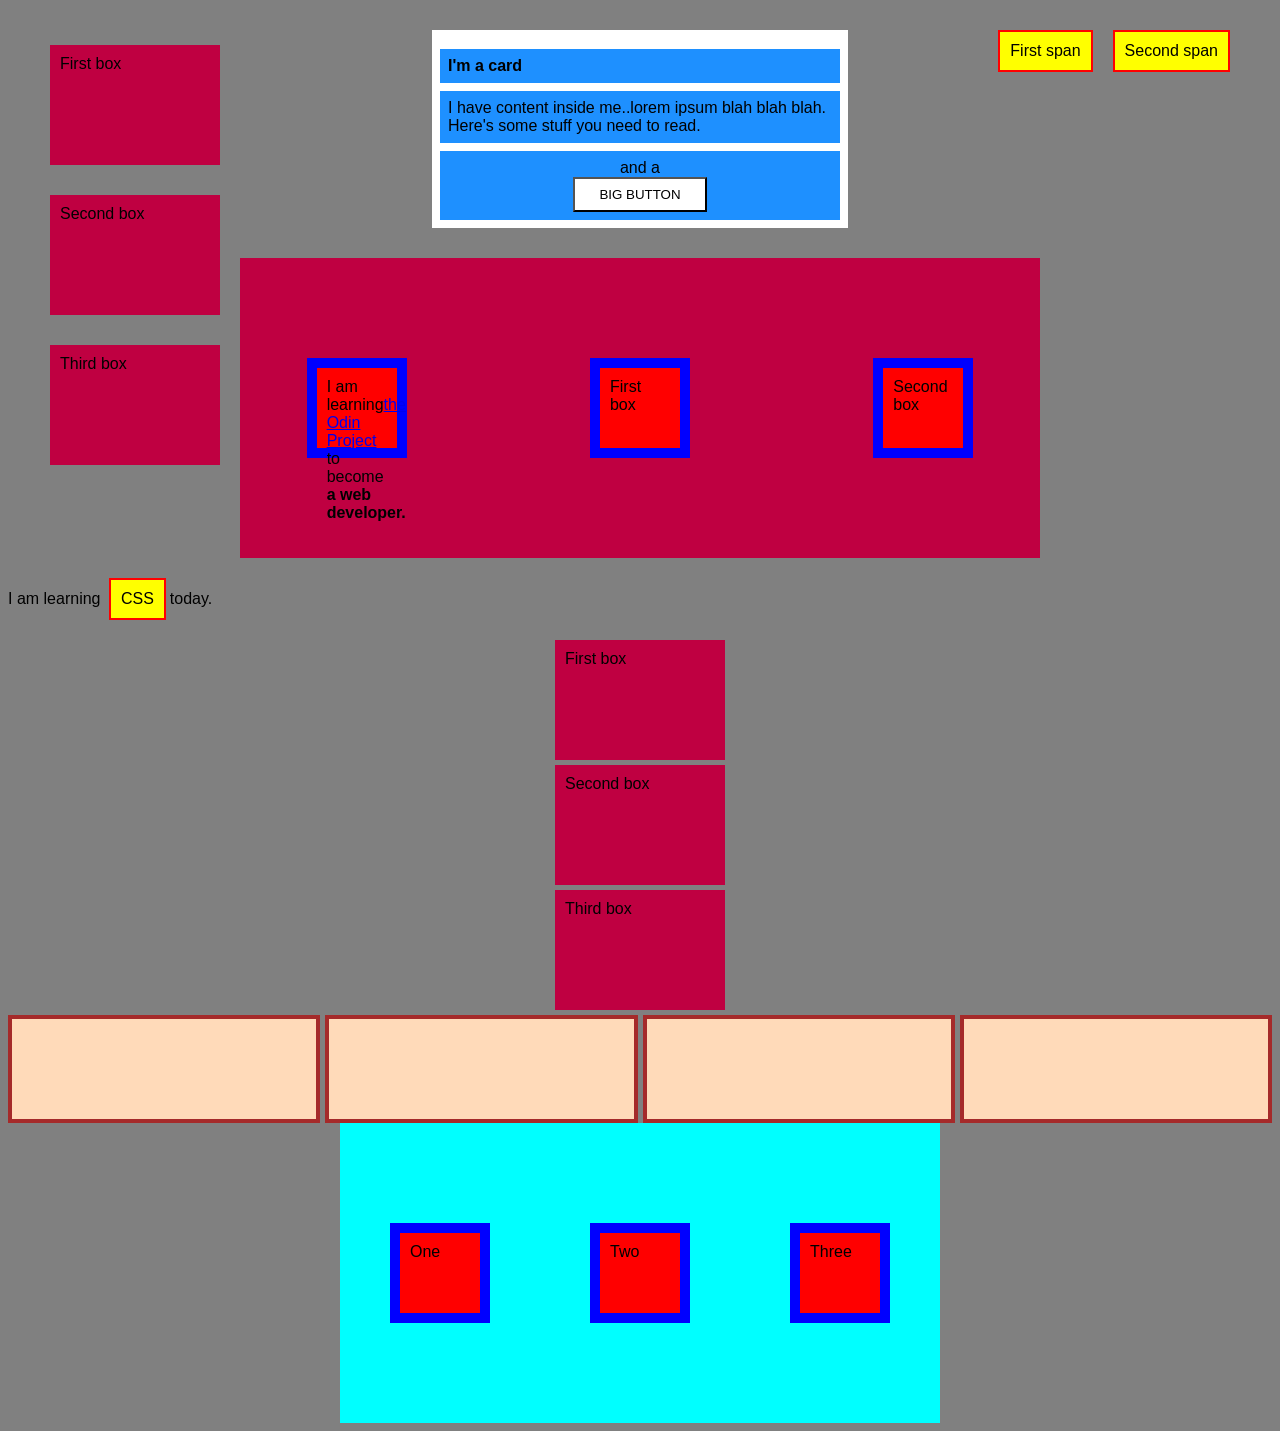
<file: foundations/block-and-inline/02-margin-and-padding-2/index.html>
<!DOCTYPE html>
<html lang="en">
  <head>
    <meta charset="UTF-8">
    <meta http-equiv="X-UA-Compatible" content="IE=edge">
    <meta name="viewport" content="width=device-width, initial-scale=1.0">
    <title>Margin and Padding exercise 2</title>
    <link rel="stylesheet" href="style.css">
  </head>
  <body>
       <div class="pos">
  <div class="box2">First box</div>
<div class="box2">Second box</div>
<div class="box2">Third box</div>
</div>
    <div class="card">
      <h1 class="title">I'm a card</h1>
      <div class="content">I have content inside me..lorem ipsum blah blah blah. Here's some stuff you need to read.</div>
      <div class="button-container">and a <button>BIG BUTTON</button></div>
    </div>
      <div class="fam1">
        <p class="box">I am learning<a href="https://www.theodinproject.com/">the Odin Project</a>
  to become <strong>a web developer.</strong> 
     </p>
       <div class="box">First box</div>
       <div class="box">Second box</div>
      </div>
      <p> I am learning <span class="highlight">CSS</span>today.</p>

<div class="contener">
<span class="highlight1">First span</span>
<span class="highlight1">Second span</span>
   </div> 
      <div>
  <div class="box2">First box</div>
<div class="box2">Second box</div>
<div class="box2">Third box</div>
</div>
<div class="flex-container">
  <div class="one"></div>
  <div class="two"></div>
  <div class="three"></div>
  <div class="three"></div>
</div>

<div class="container">
    <div class="box">One</div>
    <div class="box">Two</div>
    <div class="box">Three</div>
</div>
  </body>
</html>
</file>
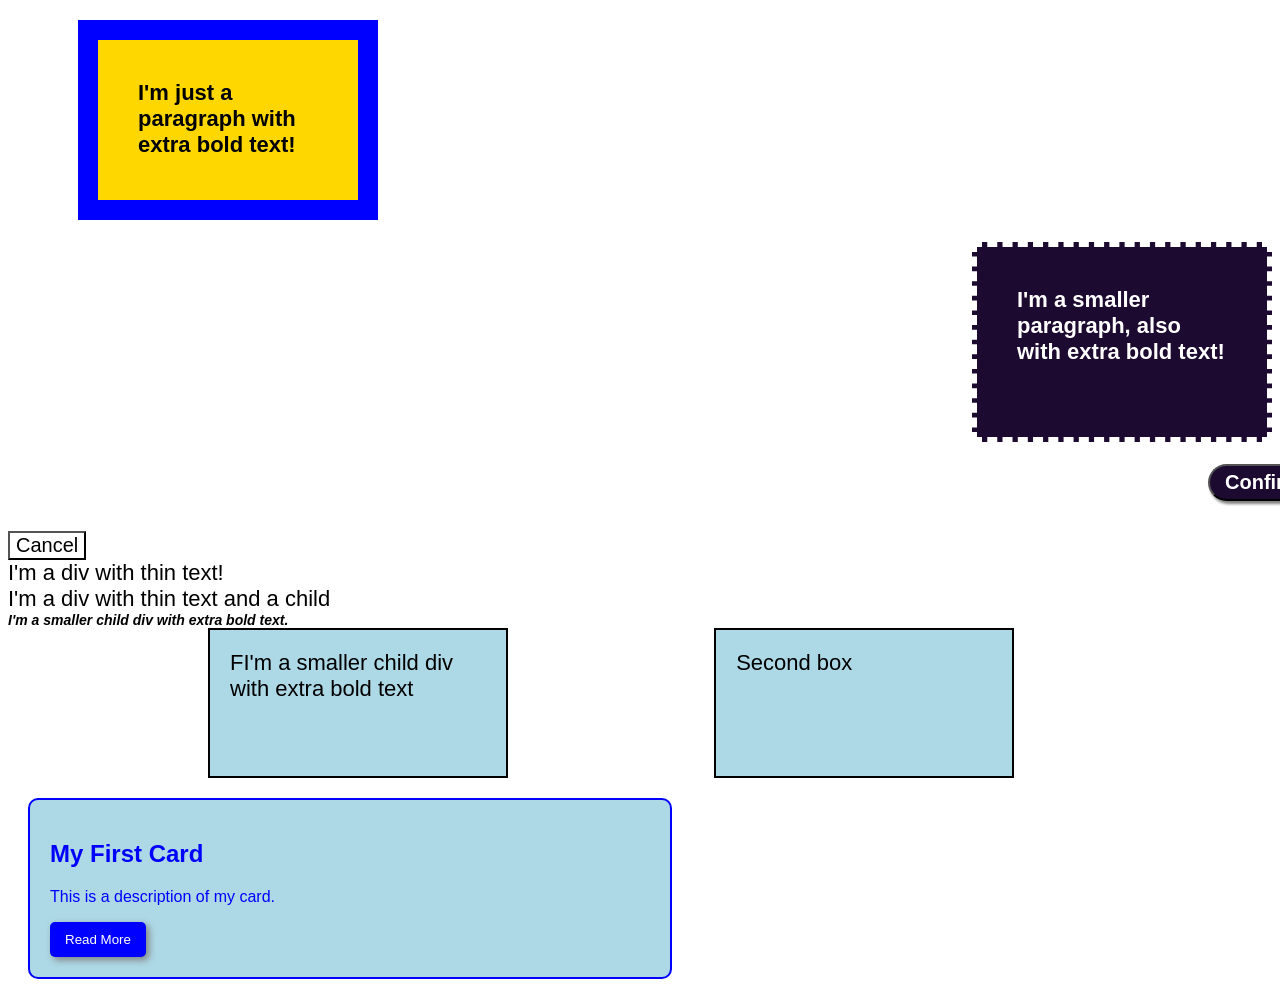
<file: foundations/cascade/01-cascade-fix/index.html>
<!DOCTYPE html>
<html lang="en">
  <head>
    <meta charset="UTF-8">
    <meta http-equiv="X-UA-Compatible" content="IE=edge">
    <meta name="viewport" content="width=device-width, initial-scale=1.0">
    <title>Fix the Cascade</title>
    <link rel="stylesheet" href="style.css">
  </head>
  <body>
    <p class="para">I'm just a paragraph with extra bold text!</p>
    <p class="small-para">I'm a smaller paragraph, also with extra bold text!</p>

    <button id="confirm-button" class="button confirm">Confirm</button>
    <button id="cancel-button" class="button cancel">Cancel</button>

    <div class="text">I'm a div with thin text!</div>
    <div class="text">I'm a div with thin text and a child
      <div class="child">I'm a smaller child div with extra bold text.</div>
      
      <div class="box">FI'm a smaller child div with extra bold text</div>

<div class="box">Second box</div>

    </div>
    <div class="card">

  <h2>My First Card</h2>

  <p>This is a description of my card.</p>

  <button style="card button">Read More</button>

</div>
  </body>
</html>
</file>
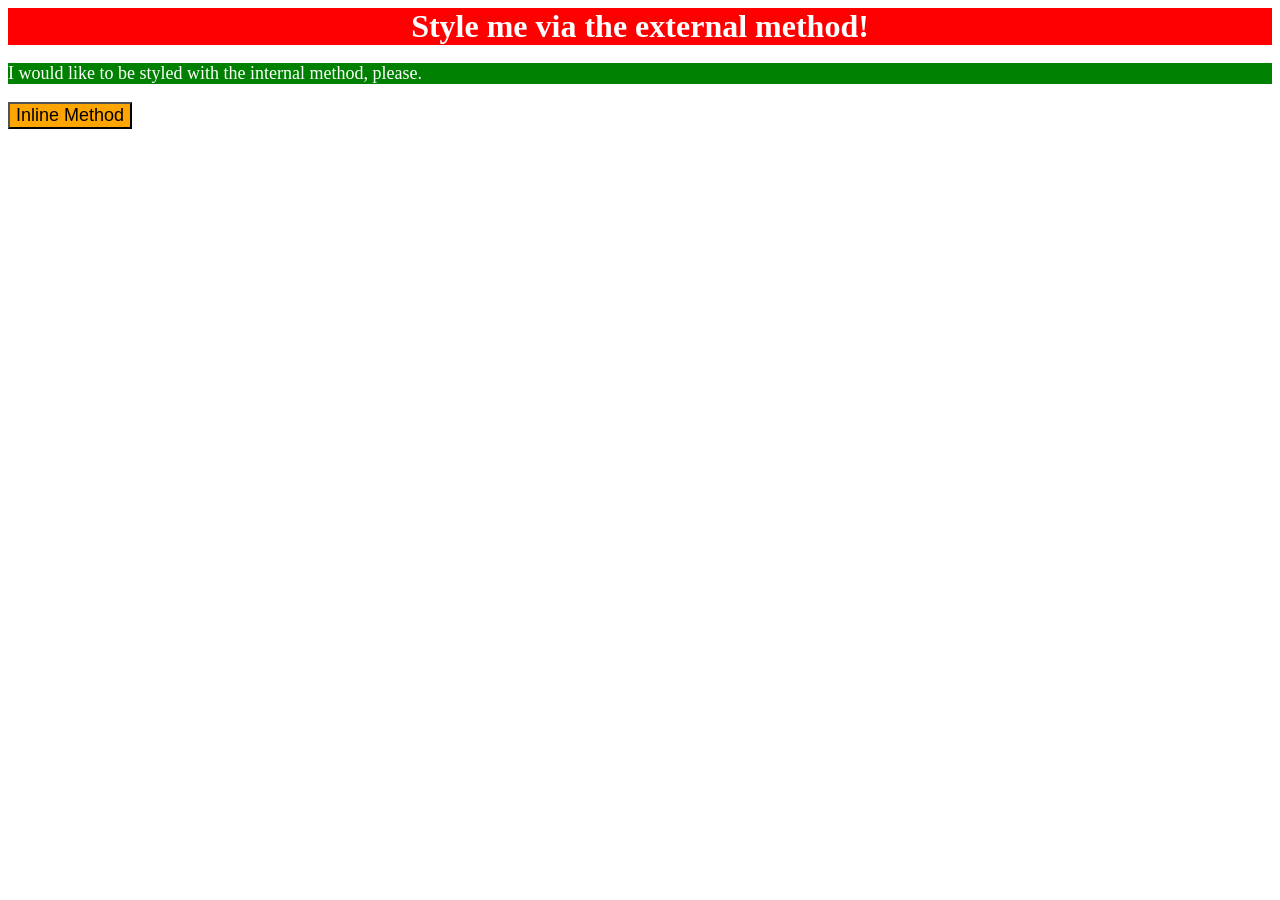
<file: foundations/intro-to-css/01-css-methods/index.html>
<!DOCTYPE html>
<html lang="en">
  <head>
    <meta charset="UTF-8">
    <meta http-equiv="X-UA-Compatible" content="IE=edge">
    <meta name="viewport" content="width=device-width, initial-scale=1.0">
    <link rel="Stylesheet" href="style.css">
    <title>Methods for Adding CSS</title>
    <style>
    p{
      background-color: green;
      color: white;
      font-size: 18px;
    }
    </style>
  </head>
  <body>
    <div>Style me via the external method!</div>
    <p>I would like to be styled with the internal method, please.</p>
    <button style="background-color: orange; font-size: 18px;">Inline Method</button>
  </body>
</html>
</file>
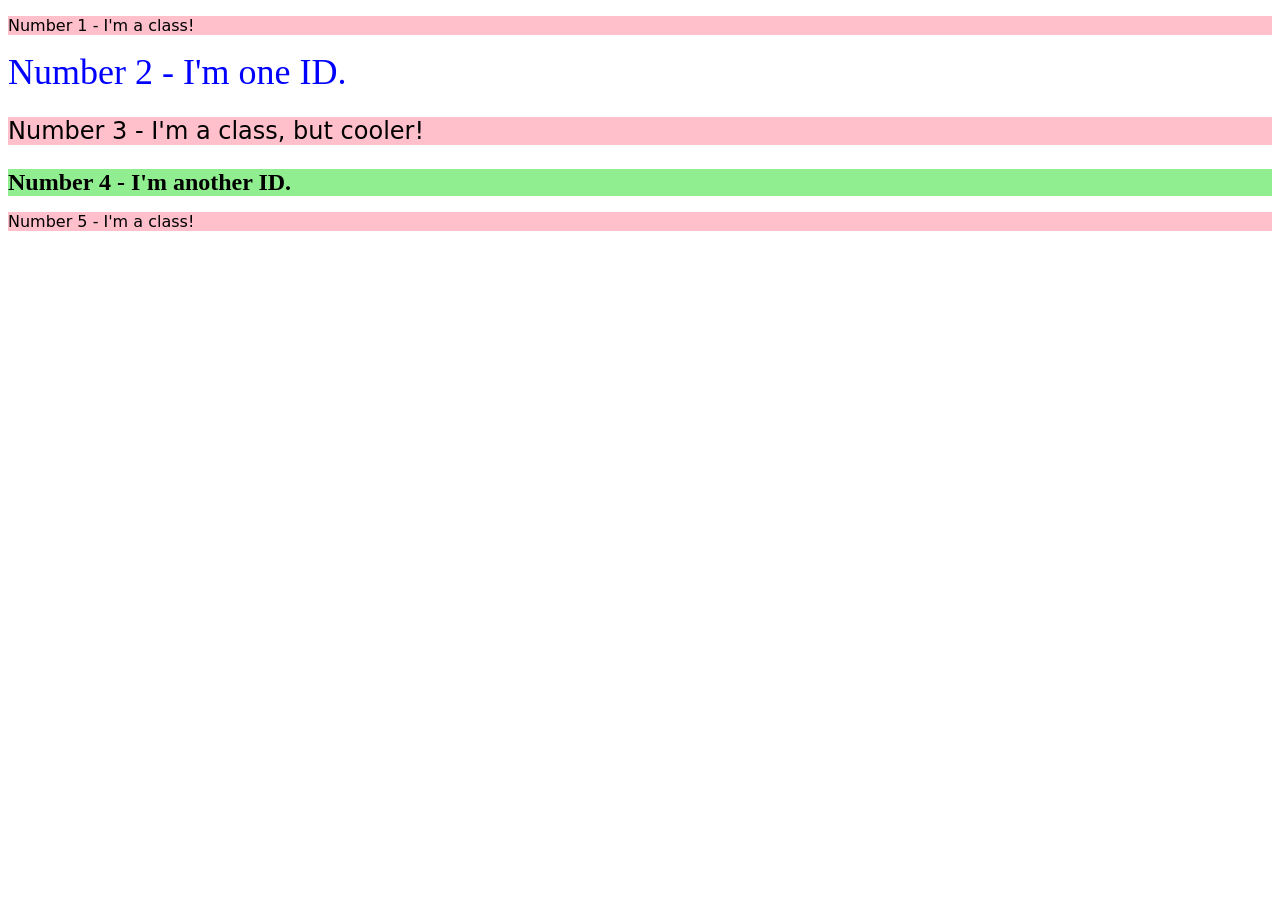
<file: foundations/intro-to-css/02-class-id-selectors/index.html>
<!DOCTYPE html>
<html lang="en">
  <head>
    <meta charset="UTF-8">
    <meta http-equiv="X-UA-Compatible" content="IE=edge">
    <meta name="viewport" content="width=device-width, initial-scale=1.0">
    <title>Class and ID Selectors</title>
    <link rel="stylesheet" href="style.css">
  </head>
  <body>
    <p class="firstC">Number 1 - I'm a class!</p>
    <div id="thirdi">Number 2 - I'm one ID.</div>
    <p class="firstC adjust-font">Number 3 - I'm a class, but cooler!</p>
    <div id="four" class="adjust-font">Number 4 - I'm another ID.</div>
    <p class="firstC">Number 5 - I'm a class!</p>
  </body>
</html>
</file>
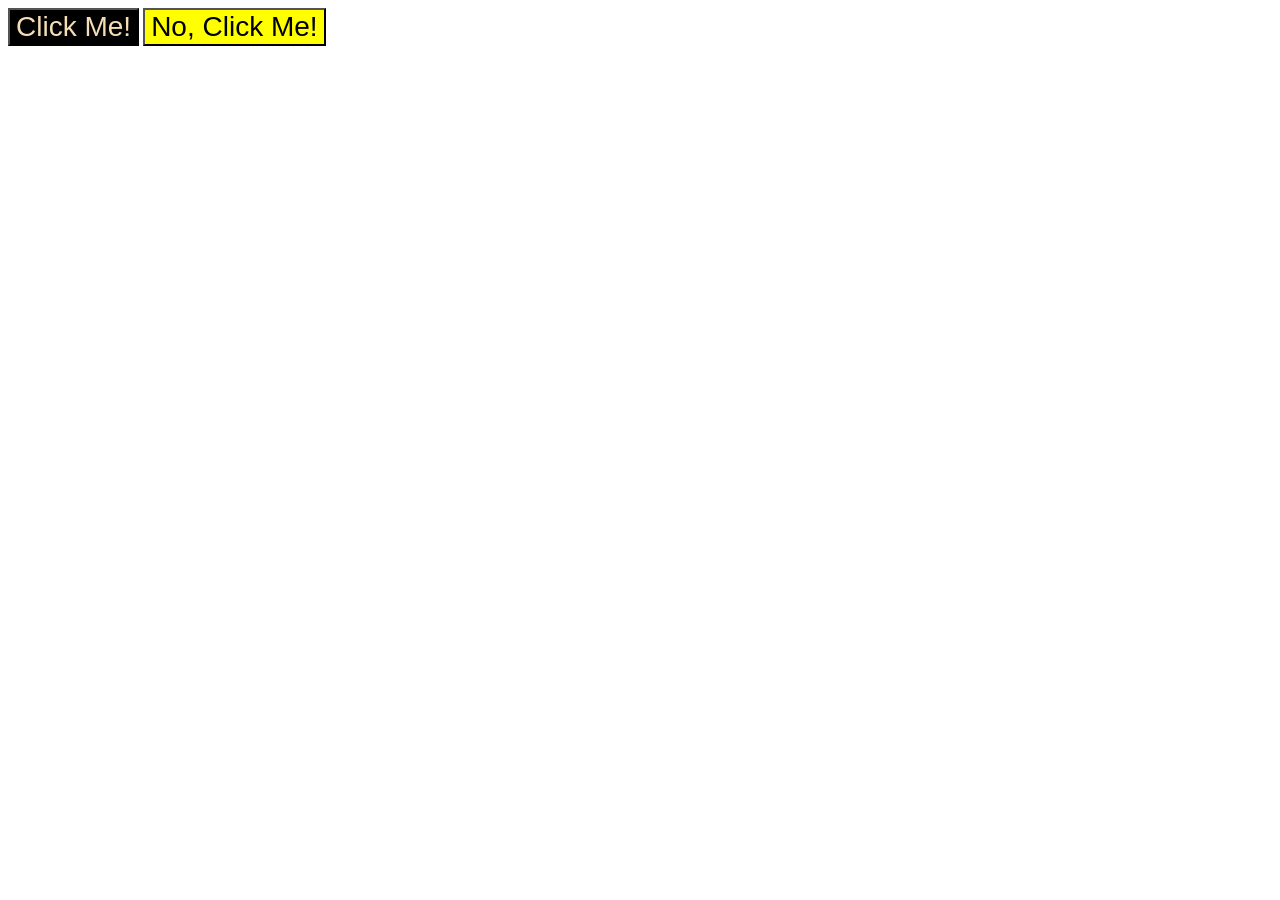
<file: foundations/intro-to-css/03-grouping-selectors/index.html>
<!DOCTYPE html>
<html lang="en">
  <head>
    <meta charset="UTF-8">
    <meta http-equiv="X-UA-Compatible" content="IE=edge">
    <meta name="viewport" content="width=device-width, initial-scale=1.0">
    <title>Grouping Selectors</title>
    <link rel="stylesheet" href="style.css">
  </head>
  <body>
    <button class="firstc">Click Me!</button>
    <button class="secondc">No, Click Me!</button>
  </body>
</html>
</file>
<file: foundations/block-and-inline/02-margin-and-padding-2/style.css>
body {
  background: gray;
  font-family: sans-serif;
}
.card {
  width: 400px;
  background: white;
  margin: 30px auto;
  padding: 8px;
}

.title,
.content,
.button-container {
  background: dodgerblue;
}
.title{
  padding: 8px;
  font-size: 16px;
  margin-bottom: 8px;
}
.content{
  padding: 8px;
  margin-bottom: 8px;
}

.button-container{
  text-align: center;
  padding: 8px;
}

button {
  background: white;
  display: block;
  padding: 8px 24px;
  margin: 0 auto;
}
.fam1{
  width: 800px;
  height: 300px;
  display: flex;
  align-items: center;
  gap: 50px;
  margin: 0 auto;
  background-color: #BF0041;
}

.box{
 box-sizing: border-box;
  width: 150px;
  height: 150px;
  border: 10px solid blue;
  padding: 10px;
  background-color: #ff0000;
  margin: 0 auto;
}
.highlight {
  display: inline-block;
  background-color: yellow;
  padding: 10px;
  margin: 4px;
  border: 2px solid red;
}

.pos {
  position: fixed;
  top: 40px;
  left: 50px;
  display: grid;
  gap: 20px;
   align-items: center;
}
.box2 {
  width: 150px;
  height: 100px;
  background-color: #BF0041;
  padding: 10px;
  margin: 5px auto;
  
}
.contener{
   position: fixed;
  top: 30px;
  right: 50px;
  display:flex;
  gap: 20px;
}

.highlight1 {
 
  background-color: yellow;
  padding: 10px;
  border: 2px solid red;
}

.flex-container {
   display: flex;
 gap:5px;
}

/* this selector selects all divs inside of .flex-container */
.flex-container div{
    
  background: peachpuff;
  border: 4px solid brown;
  height: 100px;
flex: 1 1 0%; 
}

.container {
    display: flex;
    width: 600px;
    height: 300px;
    align-items: center;
    background-color: aqua;
    margin: 0 auto;
  
}
.box {
    width: 100px;
    height: 100px;
}
</file>
<file: foundations/cascade/01-cascade-fix/style.css>
body {
  font-family: Arial, Helvetica, sans-serif;
}

.box {
  display:inline-flex;
   width: 300px;
  height: 150px;
  background-color: lightblue;
  padding: 20px;
  border: 2px solid black;
  margin: 0px 0px 0px 200px;
  box-sizing: border-box;
}

.card {
  background-color: lightblue;
  padding: 20px;
  border: 2px solid blue;
  margin: 20px;
  color: blue;
  border-radius: 10px;
  width: 600px;
}
.card button {
  background-color: blue;
  color: white;
  border: none;
  padding: 10px 15px;
  border-radius: 5px;
  box-shadow: 3px 3px 7px gray;
}
.para,
.small-para {
  color: hsl(0, 0%, 0%);
  font-weight: 800;
}

.para {
  font-size: 22px;
   background-color: gold;
   border: 20px solid blue;
   padding: 40px;
   margin:20px 0px 0px 70px;
   height: 200px;
   width: 300px;
  box-sizing: border-box;
}

.small-para {
  font-size: 22px;
  background-color: #1d0a30;
  font-weight: 800;
  color: white;
  border: 5px dashed white;
  height: 200px;
  width: 300px;
  padding: 40px;
  box-sizing: border-box;
  margin: 50px 0px 100x 0px;
  float: right;
  
}
#confirm-button{
background: #1d0a30;
color: white;
font-weight: bold;
padding: 5px 15px 5px 15px;
border-radius: 40px;
box-shadow: 2px 3px 3px gray;
 margin: 10px 0px 30px 1200px;
 display:flex;
}

.confirm {
  background: green;
  color: white;
  font-weight: bold;
} 

.button {
  background-color: rgb(255, 255, 255);
  color: rgb(0, 0, 0);
  font-size: 20px;
}

.text,
.child{
  color: rgb(0, 0, 0);
}

.text {
  font-size: 22px;
  font-weight: 100;
}

 


.text .child {
  font-weight: 800;
  font-size: 14px;
  font-style: italic;

}
</file>
<file: foundations/intro-to-css/01-css-methods/style.css>
div{
background-color: red;
 color: white;
 text-align: center;
 font-weight: bold;
 font-size: 32px;
}
</file>
<file: foundations/intro-to-css/02-class-id-selectors/style.css>
/* Add CSS Styling */

.firstC{
    background-color: pink;
    font-family: Verdana,"DejaVu Sans",sans-serif;
}

.adjust-font{
    font-size: 24px;
}


#thirdi{
color: blue;
font-size: 36px;
}

#four{
   background-color: lightgreen;
   font-weight: bold; 
}
</file>
<file: foundations/intro-to-css/03-grouping-selectors/style.css>
/* Add CSS Styling */

.firstc{
background-color: black;
color: wheat;
}

.secondc{
background-color: yellow;
}

.firstc,
.secondc{
    font-size: 28px;
    font-family: helvetica,"Times New Roman",sans-serif;
}
</file>
